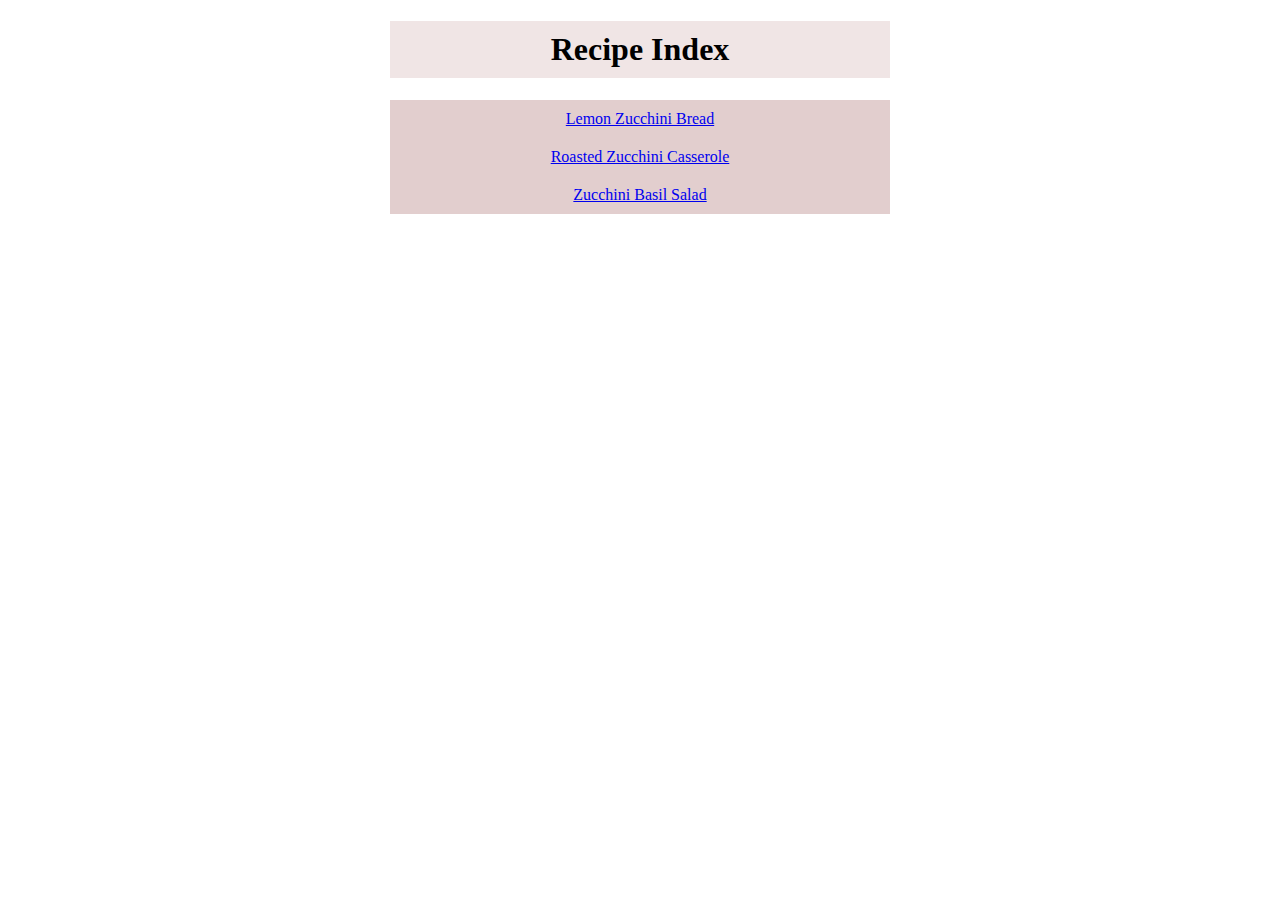
<file: index.html>
<!DOCTYPE html>
<html lang="en">
    
<head>
    <meta charset="UTF-8">
    <meta http-equiv="X-UA-Compatible" content="IE=edge">
    <meta name="viewport" content="width=device-width, initial-scale=1.0">
    <link rel="stylesheet" href="style.css">
    <title>Index</title>
</head>

<body>
    <div class="main title">
        <h1>Recipe Index</h1>
    </div>
    <div class="main r-index">
        <div class="lzb">
            <a href="recipes/lemon-zucchini-bread.html">Lemon Zucchini Bread</a>
        </div>
        <div class="rzc">
            <a href="recipes/roasted-zucchini-casserole.html">Roasted Zucchini Casserole</a>
        </div>
        <div class="zbs">
            <a href="recipes/zucchini-basil-salad.html">Zucchini Basil Salad</a>
        </div>
    </div> 
</body>

</html>
</file>
<file: style.css>
body {
    text-align: center;
}

div {
    width: auto;
    height: auto;
    max-width: 500px;
    background-color: #801e1e1e;
    margin: auto;
}

.lzb, .rzc, .zbs {
    width: auto;
    height: auto;
    padding: 10px;
}

h1 {
    padding: 10px;    
}
</file>
